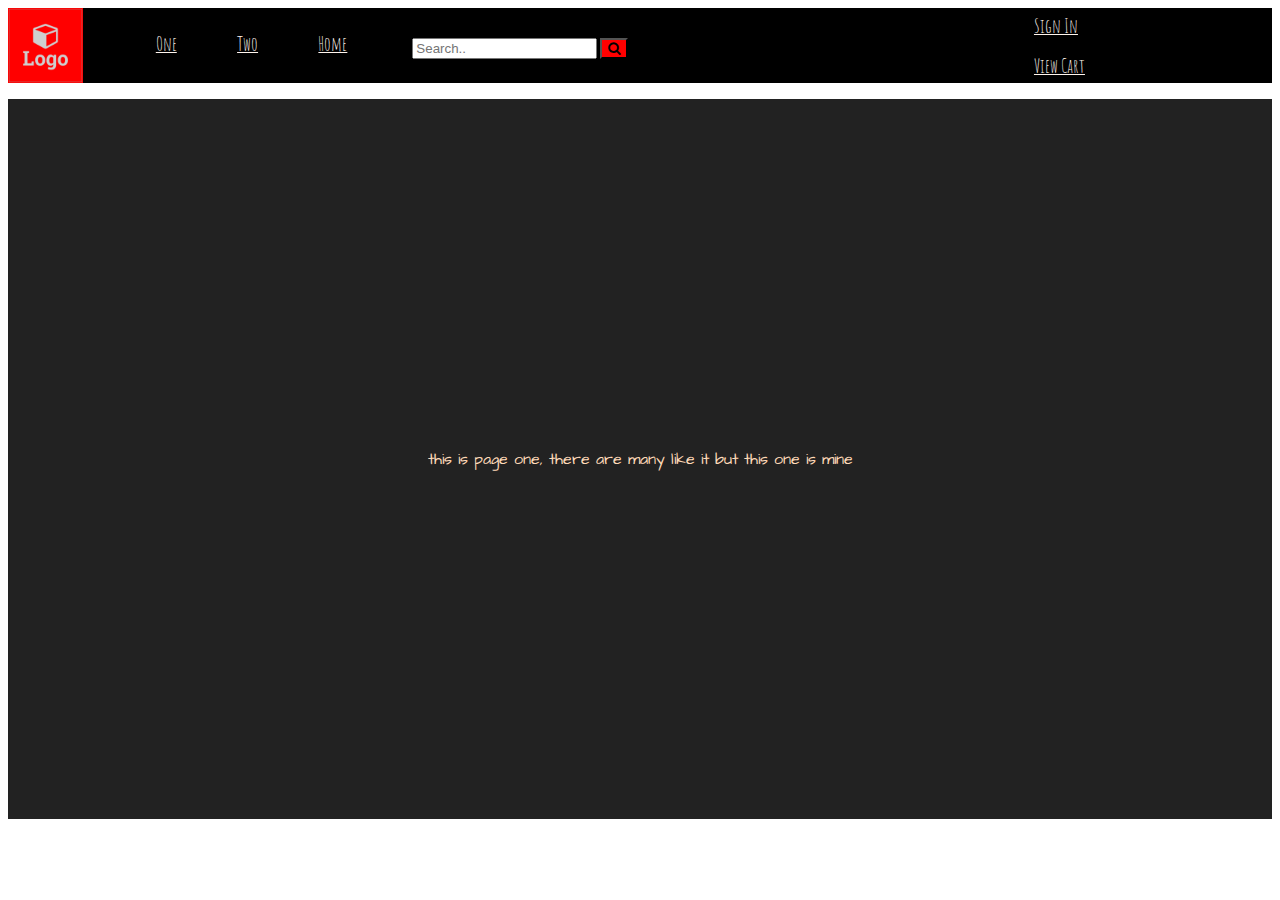
<file: page1.html>
<!DOCTYPE html>
<html lang="en">
<head>
    <meta charset="UTF-8">
    <meta name="viewport" content="width=device-width, initial-scale=1.0">
    <title>Page 1</title>
    <link href="https://fonts.googleapis.com/css2?family=Architects+Daughter&display=swap" rel="stylesheet"> 
    <link href="https://fonts.googleapis.com/css2?family=Amatic+SC:wght@700&display=swap" rel="stylesheet"> 
    <link rel="stylesheet" href="https://cdnjs.cloudflare.com/ajax/libs/font-awesome/4.7.0/css/font-awesome.min.css">
    <link rel="stylesheet" href="style.css">
</head>
<body>

    <div class="mainnav">
        <nav>
            <div id="logo">
                <img id="logoimg" src="logo.png" alt="logo placeholder">
            </div>
            <div class="container">
                <div class="item">
                    <a href="page1.html">One</a>
                </div>
                <div class="item">
                    <a href="page2.html">Two</a>
                </div>
                <div class="item">
                    <a href="index.html">Home</a>
                </div>
                <div class="item search">
                    <input type="text" placeholder="Search.." name="search">
                    <button type="submit">
                        <i class="fa fa-search"></i>
                    </button>
                </div>
            </div>
            <div class="placeholder">
            </div>
            <div class="rightmenu">
                <div class="item">
                    <a href="#">Sign In</a>
                </div>
                <div class="item">
                    <a href="#">View Cart</a>
                    <img id="cart" src="shopping-cart-icon.svg" alt="shopping-cart-icon">
                </div>
            </div>
        </nav>
    </div>

<p class="core"> this is page one, there are many like it but this one is mine</p>
    
</body>
</html>
</file>
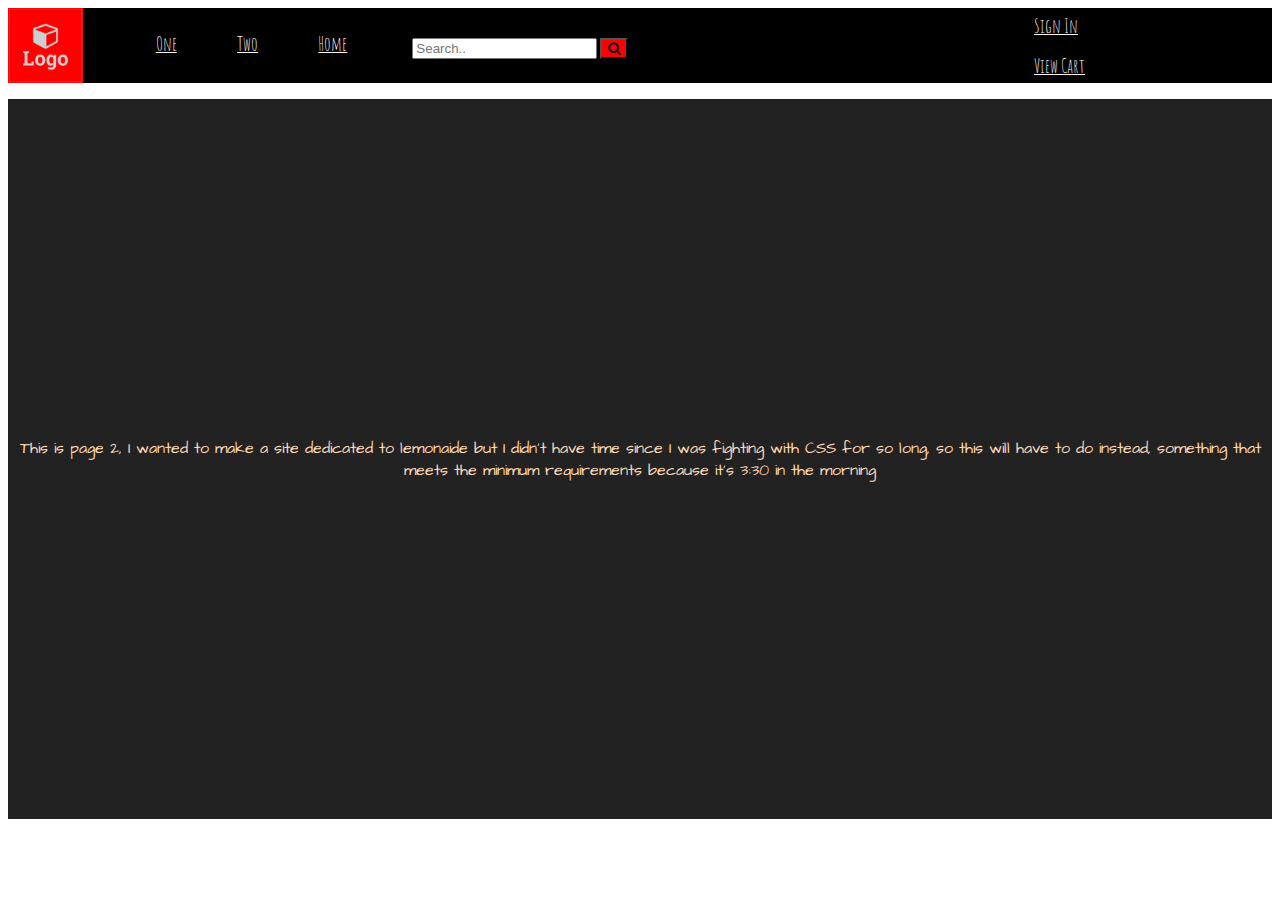
<file: page2.html>
<!DOCTYPE html>
<html lang="en">
<head>
    <meta charset="UTF-8">
    <meta name="viewport" content="width=device-width, initial-scale=1.0">
    <title>Page 2</title>
    <link href="https://fonts.googleapis.com/css2?family=Architects+Daughter&display=swap" rel="stylesheet"> 
    <link href="https://fonts.googleapis.com/css2?family=Amatic+SC:wght@700&display=swap" rel="stylesheet"> 
    <link rel="stylesheet" href="https://cdnjs.cloudflare.com/ajax/libs/font-awesome/4.7.0/css/font-awesome.min.css">
    <link rel="stylesheet" href="style.css">
</head>
<body>

    <div class="mainnav">
        <nav>
            <div id="logo">
                <img id="logoimg" src="logo.png" alt="logo placeholder">
            </div>
            <div class="container">
                <div class="item">
                    <a href="page1.html">One</a>
                </div>
                <div class="item">
                    <a href="page2.html">Two</a>
                </div>
                <div class="item">
                    <a href="index.html">Home</a>
                </div>
                <div class="item search">
                    <input type="text" placeholder="Search.." name="search">
                    <button type="submit">
                        <i class="fa fa-search"></i>
                    </button>
                </div>
            </div>
            <div class="placeholder">
            </div>
            <div class="rightmenu">
                <div class="item">
                    <a href="#">Sign In</a>
                </div>
                <div class="item">
                    <a href="#">View Cart</a>
                    <img id="cart" src="shopping-cart-icon.svg" alt="shopping-cart-icon">
                </div>
            </div>
        </nav>
    </div>

<p class="core">This is page 2, I wanted to make a site dedicated to lemonaide but I didn't have time since I was fighting with CSS for so long, so this will have to do instead, something that meets the minimum requirements because it's 3:30 in the morning</p>
    
</body>
</html>
</file>
<file: style.css>
nav {
    font-family: 'Amatic SC', cursive;
    font-size: larger;
    display: flex;
    justify-content: space-between;
    flex-direction: column;
    align-items: center;
    max-height: 75px;
    overflow: hidden;
}

@media only screen and (min-width: 768px) {
    nav {flex-direction: row;}
}

nav a {
    color: seashell;
}

.mainnav a:hover {
    background-color: darkslategrey;
    color: black;
  }

.mainnav {
    background-color: black;
}

.container {
    display: flex;
    flex-grow: 1;
    justify-content: center;
    padding-left: 5%;
}

#logo {
    max-height: 75px;
    max-width: 75px;
    background-color: red;
}

#logoimg {
    max-height: 75px;
    max-width: 75px;
}
  
.item {
    text-align: left;
    margin: 0.25em;
    padding: 0.25em;
    text-decoration: none;
    flex-grow: 1;
}

.search {
    float: right;
    padding: 6px 10px;
    margin-top: 8px;
    margin-right: 16px;
    font-size: 17px;
    border: none;
    cursor: pointer;
}

.search button {
    background: red;
}
  
.search button:hover {
    background: orangered;
}

.placeholder {
    flex-grow: 2;
}

.rightmenu {
    flex-grow: 1;
    flex-direction: column;
}

#cart {
    max-width: 10px;
    max-height: 10px;
}
  

/*--- non header elements ---*/


.core {
    font-family: 'Architects Daughter', cursive;
    display: flex;
    height: 80vh;
    justify-content: center;
    align-items: center;
    text-align: center;
    background: #222;
}
   
ul {
    display: flex;
    flex-direction: column;
    align-items: start;
    list-style-type: none;
}

ul li.page {
    padding: 6px 0;
}

ul li.page a {
    position: relative;
    display: block;
    text-decoration: none;
    font-size: 2rem;;
    color: #ecf0f1;
    text-transform: uppercase;
    padding: 4px 0;
    transition: 0.5s;
}

ul li.page a::after {
    position: absolute;
    content: "";
    width: 100%;
    height: 3px;
    top: 100%;
    left: 0;
    background: #ff7000;
    transition: transform 0.5s;
    transform: scaleX(0);
    transform-origin: right;
}

ul li.page a:hover {
    color: #95a5a6;
}

ul li.page a:hover::after {
    transform: scaleX(1);
    transform-origin: left;
}

p.core {
    color: peachpuff;
}
</file>
